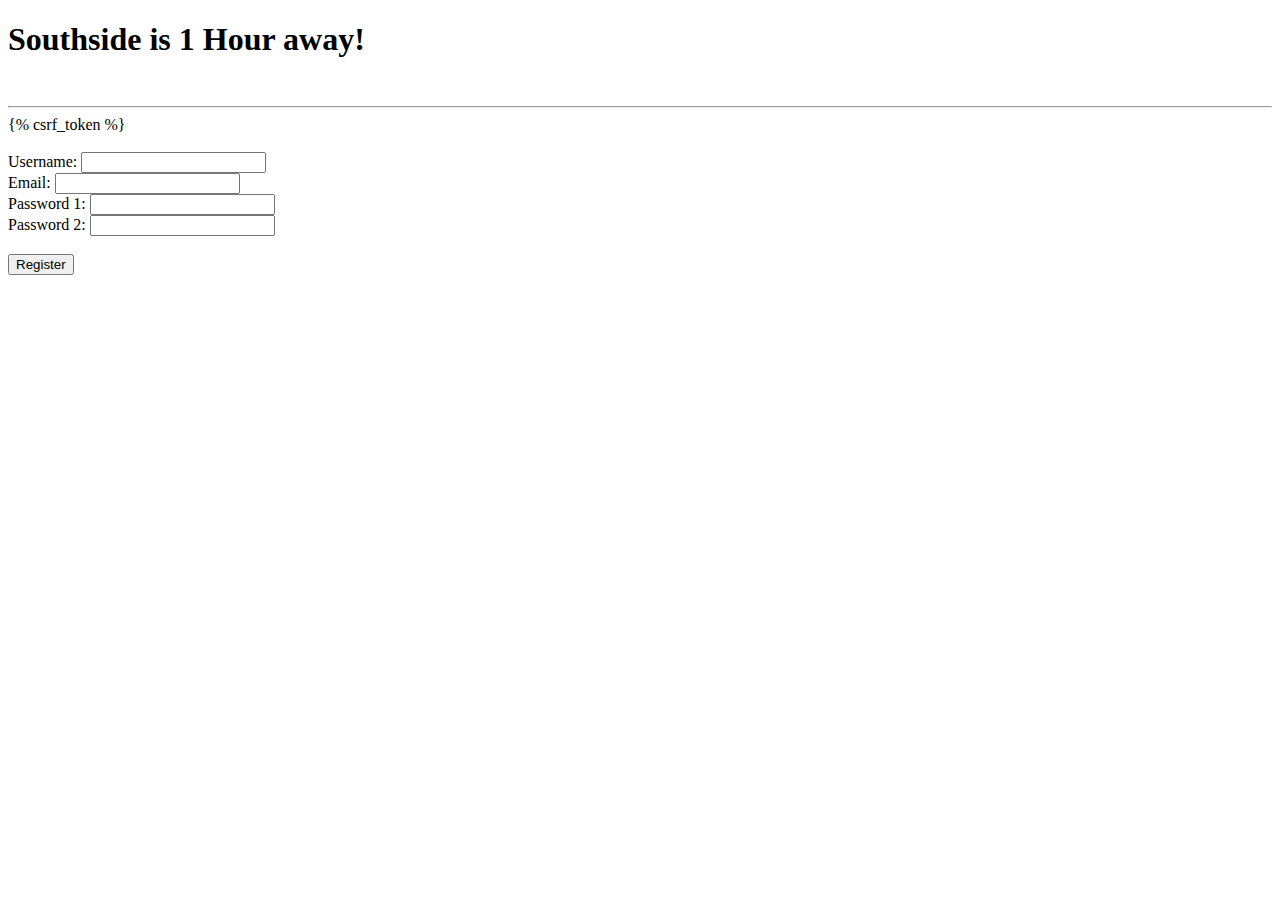
<file: templates/Register.html>
<!doctype html>
<html lang="en">
  <head>
    <meta charset="utf-8">
    <meta name="viewport" content="width=device-width, initial-scale=1">
    <title>Bootstrap demo</title>
    <link href="https://cdn.jsdelivr.net/npm/bootstrap@5.3.0-alpha3/dist/css/bootstrap.min.css" rel="stylesheet" integrity="sha384-KK94CHFLLe+nY2dmCWGMq91rCGa5gtU4mk92HdvYe+M/SXH301p5ILy+dN9+nJOZ" crossorigin="anonymous">
  </head>
  <body>
    <h1>
        Southside is 1 Hour away!
    </h1>
    <br>
    <hr>
    <form action="" method="POST">
        {% csrf_token %}
        <div class="container">
            <br>
            <label>Username:</label>
            <input type="text" name="username"><br>
            <label>Email:</label>
            <input type="email" name="email"><br>
            <label>Password 1:</label>
            <input type="password" name="password1"><br>
            <label>Password 2:</label>
            <input type="password" name="password2"><br>
        <br>
        <input type="submit" value="Register">
    
        </div>

    </form>
    
    <script src="https://cdn.jsdelivr.net/npm/bootstrap@5.3.0-alpha3/dist/js/bootstrap.bundle.min.js" integrity="sha384-ENjdO4Dr2bkBIFxQpeoTz1HIcje39Wm4jDKdf19U8gI4ddQ3GYNS7NTKfAdVQSZe" crossorigin="anonymous"></script>
  </body>
</html>
</file>
